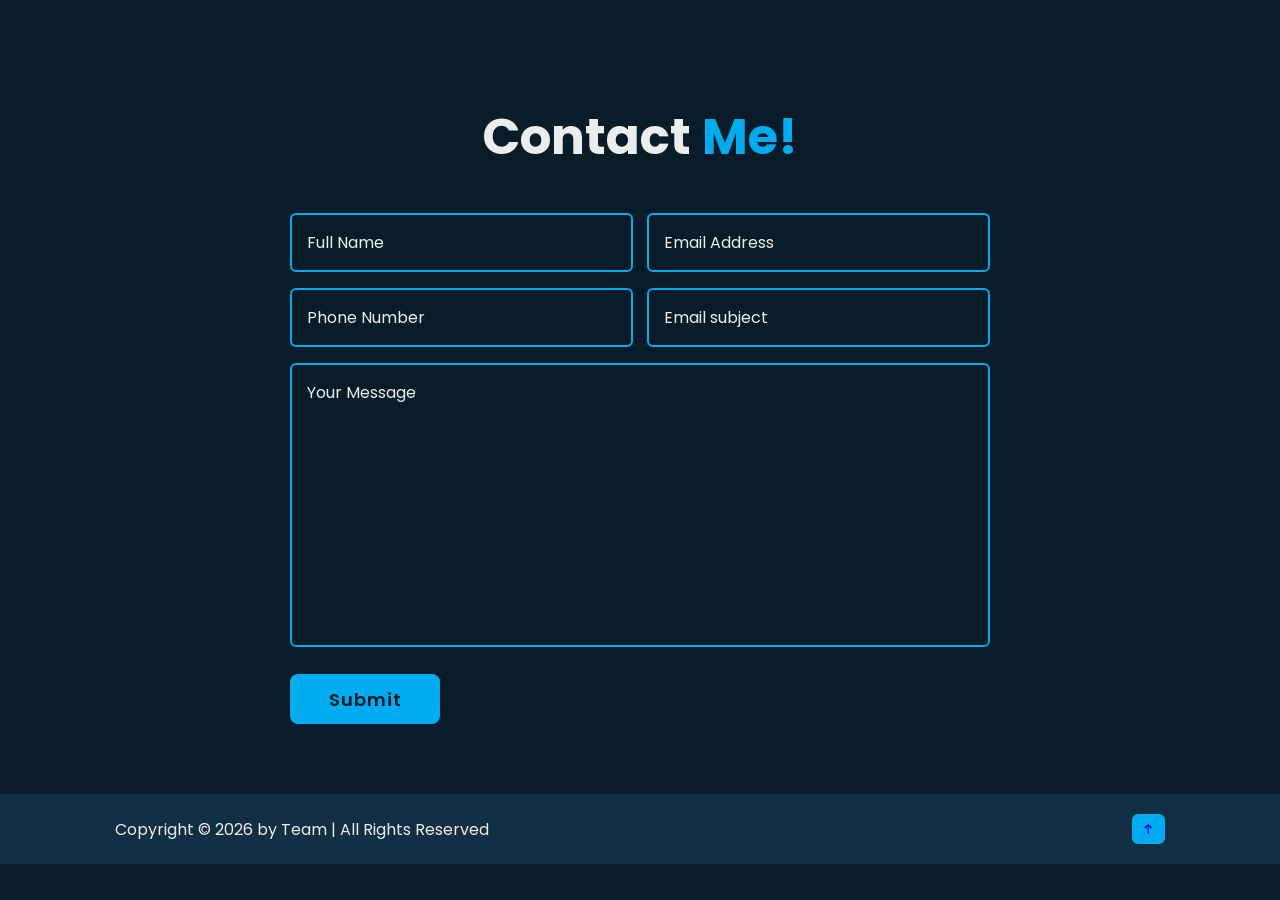
<file: contact me/index.html>
<!DOCTYPE html>
<html lang="en">
<head>
    <meta charset="UTF-8">
    <meta name="viewport" content="width=device-width, initial-scale=1.0">
    <title>Personal Portfolio</title>
    <link rel="stylesheet" href="style.css">
    <link href="https://cdn.boxicons.com/fonts/basic/boxicons.min.css" rel="stylesheet">
    <link href="https://unpkg.com/boxicons@2.1.4/css/boxicons.min.css" rel="stylesheet">
    <!-- Basic Icons -->
<link href="https://cdn.boxicons.com/3.0.8/fonts/basic/boxicons.min.css" rel="stylesheet">
<!-- Filled Icons -->
<link href="https://cdn.boxicons.com/3.0.8/fonts/filled/boxicons-filled.min.css" rel="stylesheet">
<!-- Brand Icons -->
<link href="https://cdn.boxicons.com/3.0.8/fonts/brands/boxicons-brands.min.css" rel="stylesheet">
</head>
    <meta charset="UTF-8">
    <meta name="viewport" content="width=device-width, initial-scale=1.0">
    <title>Document</title>
</head>
<body>
    <!-- contact section design -->
    <section class="contact" id="contact">
        <h2 class="heading">Contact <span>Me!</span></h2>
        <form action="#">
            <div class="input-box">
                <div class="input-field">
                    <input type="text" placeholder="Full Name" required>
                    <span class="focus"></span>
                </div>
                <div class="input-field">
                    <input type="text" placeholder="Email Address" required>
                    <span class="focus"></span>
                </div> 
            </div>
            <div class="input-box">
                <div class="input-field">
                    <input type="number" placeholder="Phone Number" required>
                    <span class="focus"></span>
                </div>
                <div class="input-field">
                    <input type="text" placeholder="Email subject" required>
                    <span class="focus"></span>
                </div> 
            </div>
            <div class="textarea-field">
                <textarea name="" id="" cols="30" rows="10" required placeholder="Your Message"></textarea>
                <span class="focus"></span>
            </div>
            <div class="btn-box btns">
                <a href="#" class="btn">Submit</a>
            </div>
        </form>
     </section>

     <!-- footer section design  -->
      <footer class="footer">
        <div class="footer-text">
            <p>Copyright &copy; 2026 by Team | All Rights Reserved</p>
        </div>
        <div class="footer-iconTop">
            <a href="#home"><i class="fa-solid fa-arrow-up"></i></a>
        </div>
      </footer>
      <script src="./all.min.js"></script>
</body>
</html>
</file>
<file: contact me/style.css>
@import url('https://fonts.googleapis.com/css2?family=Poppins:wght@300;400;500;600;700;800;900&display=swap');

* {
    margin: 0;
    padding: 0;
    box-sizing: border-box;
    text-decoration: none;
    border: none;
    outline: none;
    scroll-behavior: smooth;
    font-family: 'Poppins', sans-serif;
}

:root{
    --bg-color: #081b29;
    --second-bg-color: #112e42;
    --text-color: #ededed;
    --main-color: #00abf0;
}

html{
    font-size: 62.5%;
    scroll-behavior: smooth;
}

body{
    background-color: var(--bg-color);
    color: var(--text-color);
}

section{
    min-height: 100vh;
    padding: 10rem 9% 2rem;
}

.btn-box{
    position: relative;
    display: flex;
    justify-content: space-between;
    width: 34.5rem;
    height: 5rem;
}

.btn-box .btn{
    position: relative;
    display: inline-flex;
    justify-content: center;
    align-items: center;
    width: 15rem;
    height: 100%;
    background: var(--main-color);
    border: .2rem solid var(--main-color);
    border-radius: .8rem;
    font-size: 1.8rem;
    font-weight: 600;
    letter-spacing: .1rem;
    color: var(--bg-color);
    z-index: 1;
    overflow: hidden;
    transition: .5s;
}

.btn-box .btn:nth-child(1):hover{
    color: var(--main-color);
}

.btn-box .btn::before{
    content: '';
    position: absolute;
    top: 0;
    left: 0;
    width: 0%;
    height: 100%;
    background: var(--bg-color);
    z-index: -1;
    transition: .5s;
}

.btn-box .btn:hover::before{
    width: 100%;
}

.heading{
    font-size: 5rem;
    margin-bottom: 3rem;
    text-align: center;
}

span{
    color: var(--main-color);
}

.contact{
    min-height: auto;
    padding-bottom: 7rem;
}

.contact form{
    max-width: 70rem;
    margin: 0 auto;
    text-align: center;
}

.contact form .input-box{
    position: relative;
    display: flex;
    justify-content: space-between;
    flex-wrap: wrap;
}

.contact form .input-box .input-field{
    position: relative;
    width: 49%;
    margin: 0.8rem 0;
}

.contact form .input-box .input-field input,
.contact form .textarea-field textarea{
    width: 100%;
    height: 100%;
    padding: 1.5rem;
    font-size: 1.6rem;
    color: var(--text-color);
    background: transparent;
    border-radius: .6rem;
    border: .2rem solid var(--main-color);
}

.contact form .input-box .input-field input::placeholder,
.contact form .textarea-field textarea::placeholder{
    color: var(--text-color);
}

.contact form .focus{
    position: absolute;
    top: 0;
    left: 0;
    width: 0;
    height: 100%;
    background: var(--second-bg-color);
    border-radius: .6rem;
    z-index: -1;
    transition: .5s;
}

.contact form .textarea-field{
    position: relative;
    margin: 0.8rem 0 2.7rem;
    display: flex;
}

.contact form .textarea-field textarea{
    resize: none;
}

.contact form .btn-box .btns .btn{
    cursor: pointer;
}

.footer{
    display: flex;
    justify-content: space-between;
    align-items: center;
    flex-wrap: wrap;
    padding: 2rem 9%;
    background: var(--second-bg-color);
}

.footer-text p{
    font-size: 1.6rem;
}

.footer-iconTop a{
    position: relative;
    display: inline-flex;
    justify-content: center;
    align-items: center;
    padding: .8rem;
    background: var(--main-color);
    border: .2rem solid var(--main-color);
    border-radius: .6rem;
    z-index: 1;
}

.footer-iconTop a::before{
    content: '';
    position: absolute;
    top: 0;
    left: 0;
    width: 0;
    height: 100%;
    background: var(--second-bg-color);
    z-index: -1;
    transition: .5s ;
}

.footer-iconTop a:hover::before{
    width: 100%;
}

.footer-iconTop a i{
    font-size: 2.4rem;
    color: var(--bg-color);
    transition: .5s;
}

.footer-iconTop a:hover i{
    color: var(--main-color);
}
</file>
